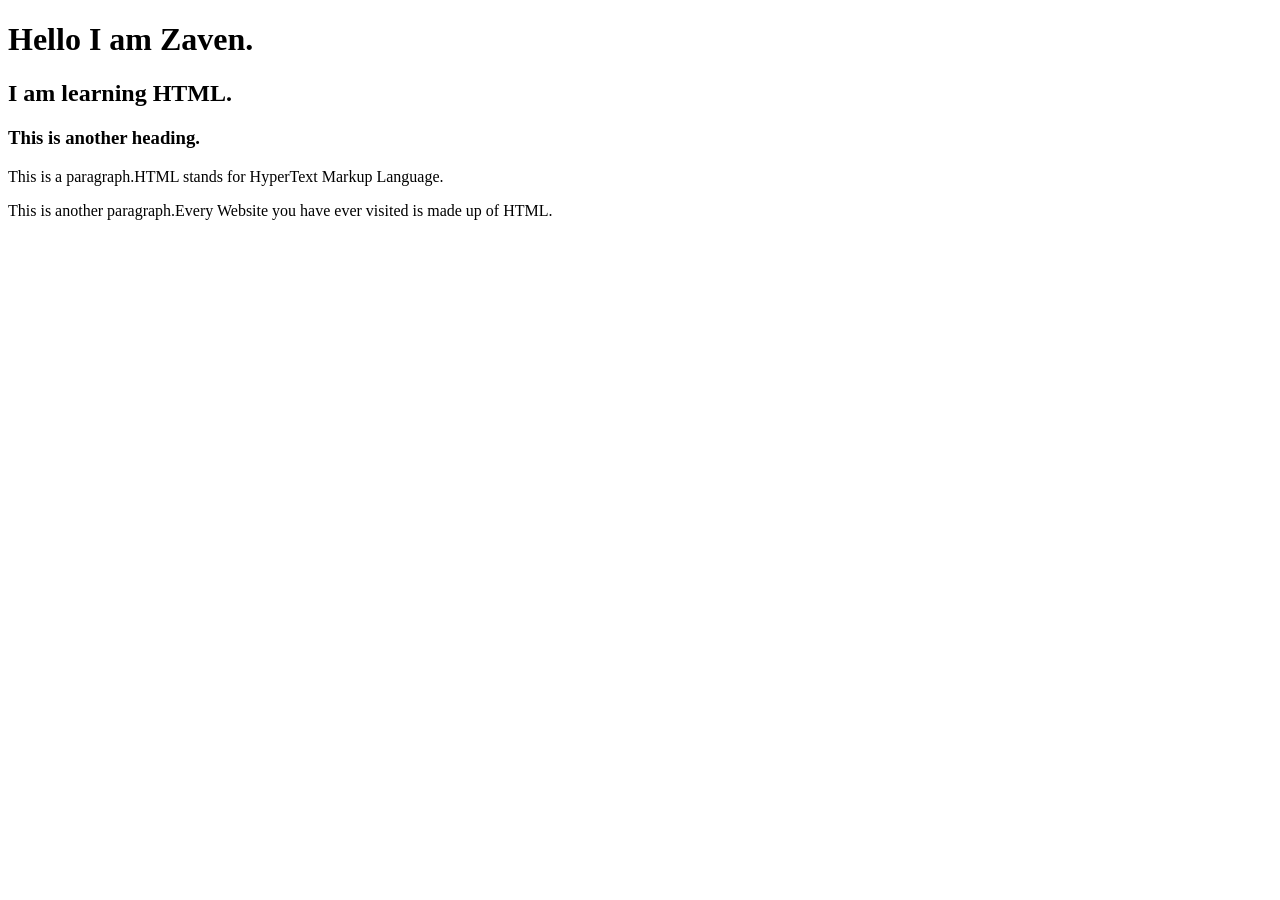
<file: index.html>
<!doctype html>
<html lang="en">
  <head>
    <meta charset="UTF-8" />
    <meta name="viewport" content="width=device-width" , initial-scale="1.0" />
    <title>My First HTML Page</title>
  </head>
  <body>
    <h1>Hello I am Zaven.</h1>
    <h2>I am learning HTML.</h2>
    <h3>This is another heading.</h3>

    <p>This is a paragraph.HTML stands for HyperText Markup Language.</p>

    <p>
      This is another paragraph.Every Website you have ever visited is made up
      of HTML.
    </p>
    <!-- This is a comment -->
    <!-- <p>This a paragraph.I will change this into comment by shortcut.</p> -->
  </body>
</html>
</file>
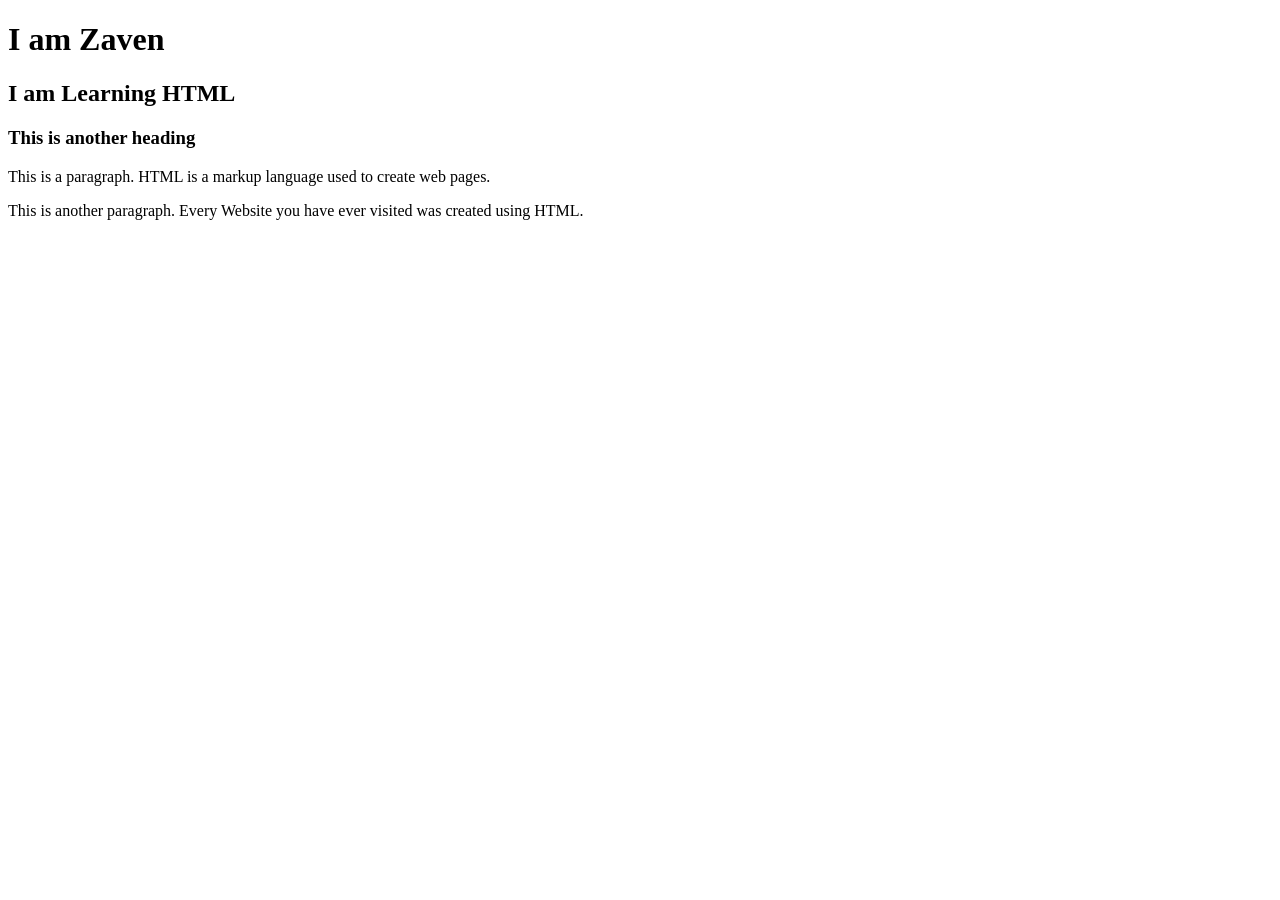
<file: week2-day1/index.html>
<!doctype html>
<html lang="eng">
  <head>
    <meta charset="UTF-8" />
    <meta name="viewport" content="width=device-width,initial-scale=1.0" />
    <title>MY FIRST HTML PAGE</title>
  </head>
  <body>
    <h1>I am Zaven</h1>
    <h2>I am Learning HTML</h2>
    <h3>This is another heading</h3>

      <p>This is a paragraph. HTML is a markup language used to create web pages.</p>

      <p>This is another paragraph. Every Website you have ever visited was created using HTML.</p>
    </body>
  </head>
</html>
</file>
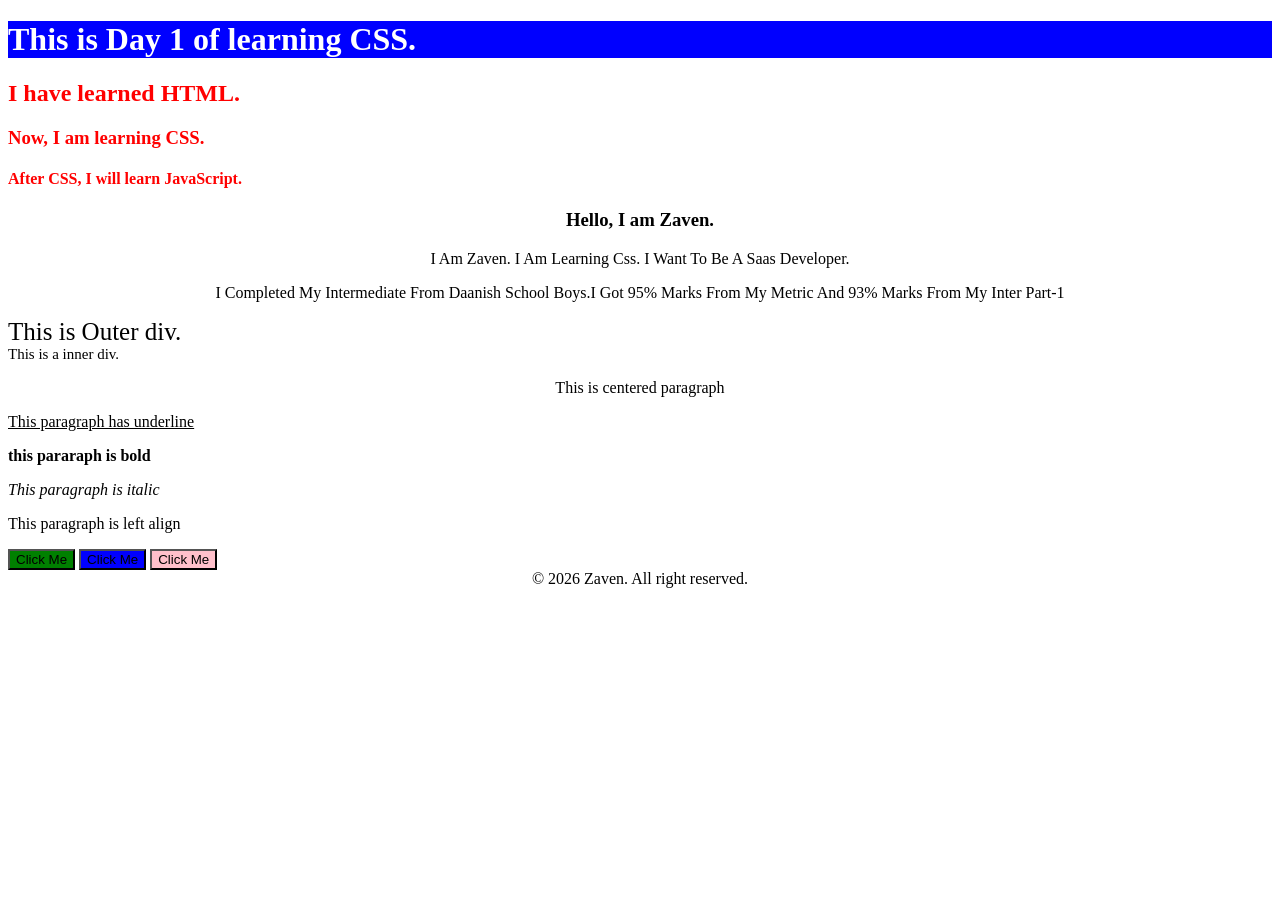
<file: week3-day1/index.html>
<!doctype html>
<html lang="en">
  <meta charset="UTF-8" />
  <meta name="viewport" content="width=device-width, initial-scale=1.0" />
  <title>CSS Practice Day1</title>
  <!-- THIS LINE CONNETS YOUR CSS FILE -->
  <link rel="stylesheet" href="style.css" />
  <!-- USING STYLE TAG FOR BUTTON 2 -->
  <style>
    #btn02 {
      background-color: blue;
    }
  </style>
  <body>
    <header>
      <!-- It's Background will be Blue -->
      <div id="box">
        <h1>This is Day 1 of learning CSS.</h1>
      </div>
      <!-- These headings are in Red -->
      <h2 class="headings">I have learned HTML.</h2>
      <h3 class="headings">Now, I am learning CSS.</h3>
      <h4 class="headings">After CSS, I will learn JavaScript.</h4>
    </header>
    <main>
      <!-- This Heading is aligned center -->
      <h3 id="one">Hello, I am Zaven.</h3>
      <!-- This paragraph is capatalized -->
      <p id="intro">
        i am zaven. i am learning css. i want to be a saas developer.
      </p>
      <!-- This paragraph is styled times new romen -->
      <p id="education">
        I completed my Intermediate from Daanish School Boys.I got 95% marks
        from my metric and 93% marks from my inter part-1
      </p>
      <!-- this div has different fontsize -->
      <div id="outer">
        This is Outer div.
        <div id="inner">This is a inner div.</div>
      </div>
      <p id="center">This is centered paragraph</p>
      <p id="underline">This paragraph has underline</p>
      <p id="bold">this pararaph is bold</p>
      <p id="italic">This paragraph is italic</p>
      <p id="left">This paragraph is left align</p>
      <!-- THIS IS GREEN USING CSS STYLESHEET -->
      <button type="button" id="btn01">Click Me</button>
      <!-- THIS IS BLUE USING <STYLE> TAG -->
      <button type="button" id="btn02">Click Me</button>
      <!-- THIS IS PINK USING INLINE STYLE -->
      <button type="button" id="btn03" style="background-color: pink">
        Click Me
      </button>
    </main>
    <footer>&copy; 2026 Zaven. All right reserved.</footer>
  </body>
</html>
</file>
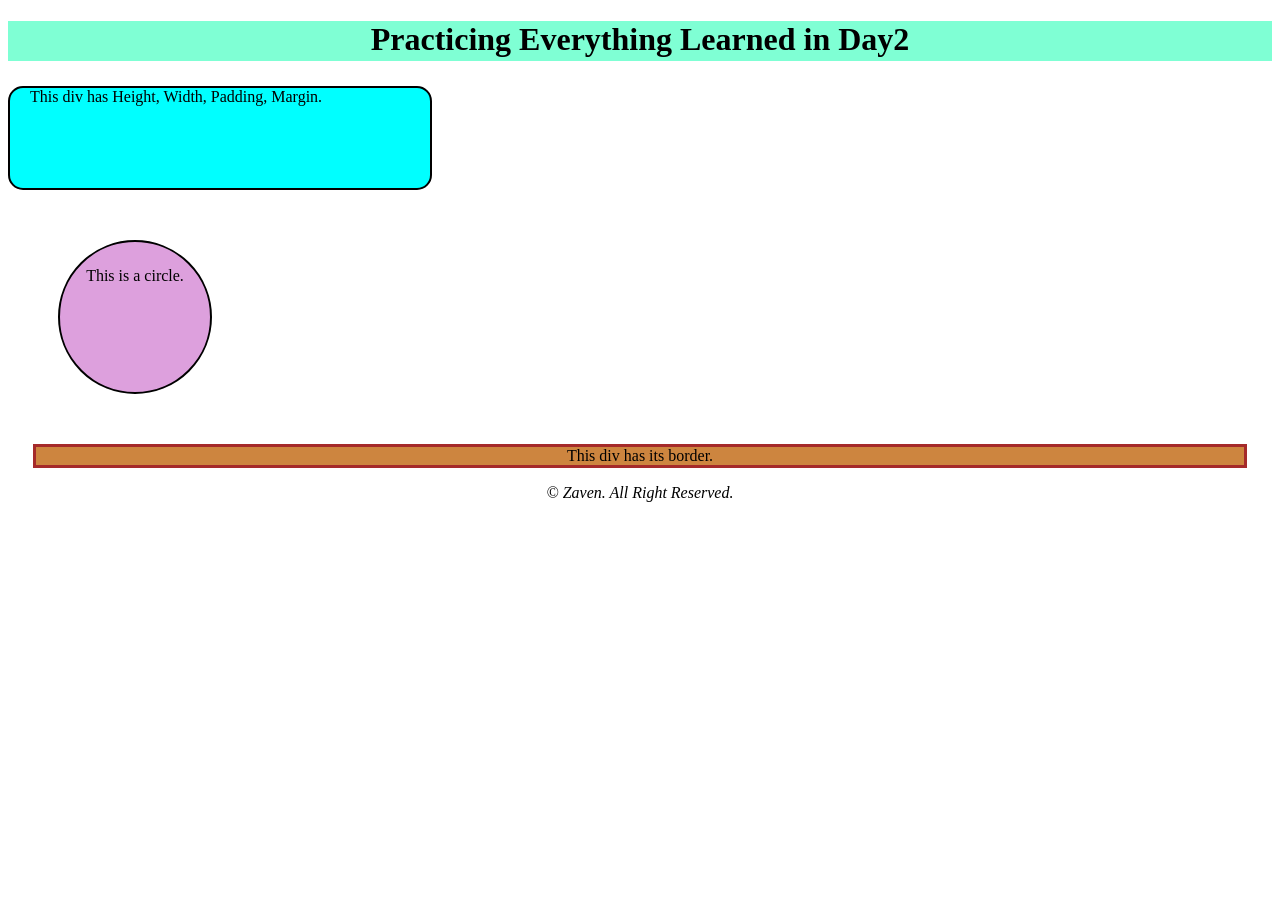
<file: week3-day2/index.html>
<!doctype html>
<html lang="en">
  <head>
    <meta charset="UTF-8" />
    <meta name="viewport" content="width=device-width, initial-scale=1.0" />
    <title>BOX MODEL</title>
    <link rel="stylesheet" href="style.css" />
  </head>
  <body>
    <header>
      <h1 id="heading1">Practicing Everything Learned in Day2</h1>
    </header>
    <main>
      <div id="div1">This div has Height, Width, Padding, Margin.</div>
      <div id="div2">This is a circle.</div>
      <div id="div3">This div has its border.</div>
    </main>
    <body>
      <p id="ftr">&copy; Zaven. All right reserved.</p>
    </body>
  </body>
</html>
</file>
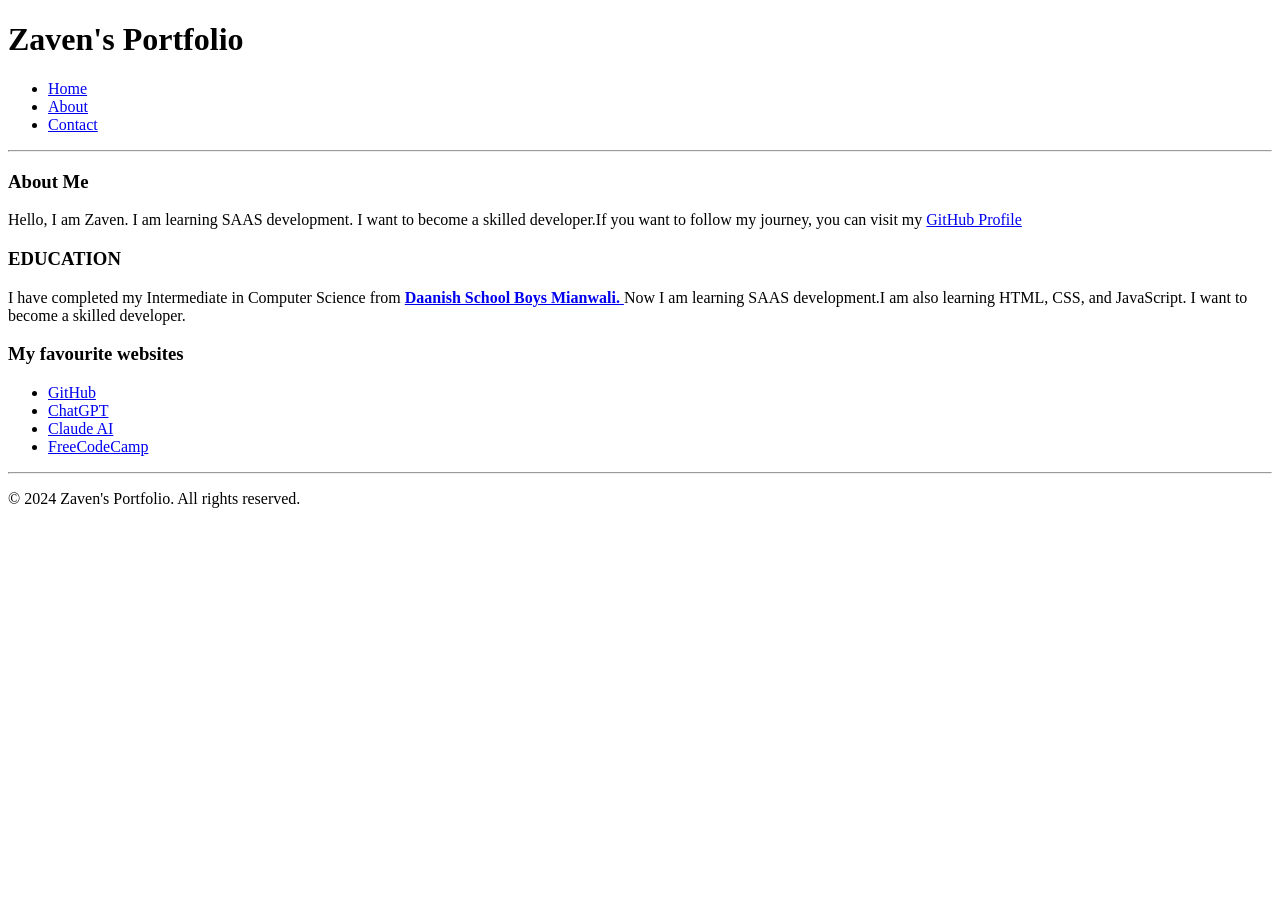
<file: week2-day3/semantic.html>
<!doctype html>
<html lang="en">
  <head>
    <meta charset="UTF-8" />
    <meta name="viewport" content="width=device-width, initial-scale=1.0" />
    <title>Learning Semantic HTML</title>
  </head>

  <body>
    <!-- Top of the page -->
    <header>
      <h1>Zaven's Portfolio</h1>
      <nav>
        <ul>
          <li><a href="#">Home</a></li>
          <li><a href="#">About</a></li>
          <li><a href="#">Contact</a></li>
        </ul>
      </nav>
    </header>
    <hr />
    <!-- Horizontal Rule -->

    <!--Main content of the page -->
    <main>
      <!-- Using Section Tags -->
      <section>
        <h3>About Me</h3>
        <p>
          Hello, I am Zaven. I am learning SAAS development. I want to become a
          skilled developer.If you want to follow my journey, you can visit my <a href="https://github.com/zavenofficials-tech"target=_blank">GitHub Profile</a>
        </p>
      </section>
      <!-- Using Article Tags -->
      <article>
        <h3>EDUCATION</h3>
        <p>
          I have completed my Intermediate in Computer Science from
          <a href="https://www.daanish.edu.pk/" target="_blank">
            <b>Daanish School Boys Mianwali.</b> </a
          >Now I am learning SAAS development.I am also learning HTML, CSS, and
          JavaScript. I want to become a skilled developer.
        </p>
      </article>
      <!-- Using Aside Tags -->
      <aside>
        <h3>My favourite websites</h3>
        <ul>
          <li><a href="https://github.com/" target="_blank">GitHub</a></li>
          <li><a href="https://chatgpt.com/" target="_blank">ChatGPT</a></li>
          <li><a href="https://claude.ai/" target="_blank">Claude AI</a></li>
          <li>
            <a href="https://www.freecodecamp.org/" target="_blank"
              >FreeCodeCamp</a
            >
          </li>
        </ul>
      </aside>
    </main>
    <hr />
    <!-- Horizontal Rule -->
    <!-- Footer of the page -->
    <footer>
      <p>&copy; 2024 Zaven's Portfolio. All rights reserved.</p>
    </footer>
  </body>
</html>
</file>
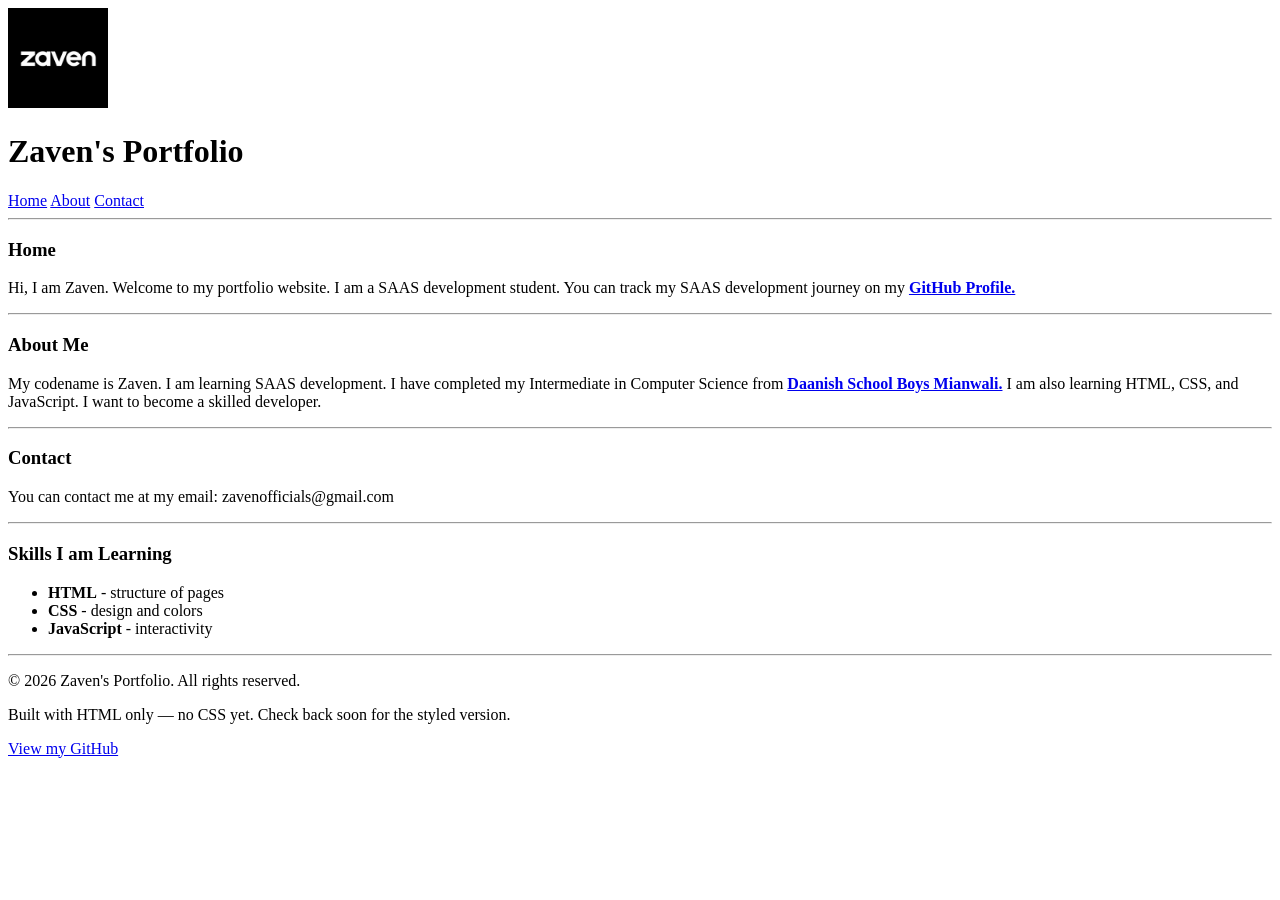
<file: week2-day4/semantic.html>
<!doctype html>
<html lang="en">
  <head>
    <meta charset="UTF-8" />
    <meta name="viewport" content="width=device-width, initial-scale=1.0" />
    <title>Zaven's Portfolio</title>
  </head>
  <body>
    <header>
      <a href="https://github.com/zavenofficials-tech" target="_blank"
        ><img src="zavenimg.jpg" alt="Zaven's Image" width="100"
      /></a>
      <h1>Zaven's Portfolio</h1>
      <nav>
        <a href="#home">Home</a>
        <a href="#about">About</a>
        <a href="#contact">Contact</a>
      </nav>
    </header>
    <hr />
    <!-- Horizontal Rule -->
    <main>
      <section id="home">
        <div class="hero-text">
          <h3>Home</h3>
          <p>
            Hi, I am Zaven. Welcome to my portfolio website. I am a SAAS
            development student. You can track my SAAS development journey on my
            <a href="https://github.com/zavenofficials-tech" target="_blank"
              ><b>GitHub Profile.</b></a
            >
          </p>
        </div>
      </section>
      <hr />
      <!-- Horizontal Rule -->
      <article id="about">
        <h3>About Me</h3>
        <p>
          My codename is Zaven. I am learning SAAS development. I have completed
          my Intermediate in Computer Science from
          <a href="https://www.daanish.edu.pk/" target="_blank"
            ><b>Daanish School Boys Mianwali.</b></a
          >
          I am also learning HTML, CSS, and JavaScript. I want to become a
          skilled developer.
        </p>
      </article>
      <hr />
      <!-- Horizontal Rule -->
      <section id="contact">
        <h3>Contact</h3>
        <p>You can contact me at my email: zavenofficials@gmail.com</p>
      </section>
      <hr />
      <!-- Horizontal Rule -->
      <div>
        <h3>Skills I am Learning</h3>
        <ul>
          <li><strong>HTML</strong> - structure of pages</li>
          <li><strong>CSS</strong> - design and colors</li>
          <li><strong>JavaScript</strong> - interactivity</li>
        </ul>
      </div>
      <hr />
      <!-- Horizontal Rule -->
    </main>
    <footer>
      <p>&copy; 2026 Zaven's Portfolio. All rights reserved.</p>
      <p>
        Built with HTML only — no CSS yet. Check back soon for the styled
        version.
      </p>
      <a href="https://github.com/zavenofficials-tech" target="_blank">
        View my GitHub
      </a>
    </footer>
  </body>
</html>
</file>
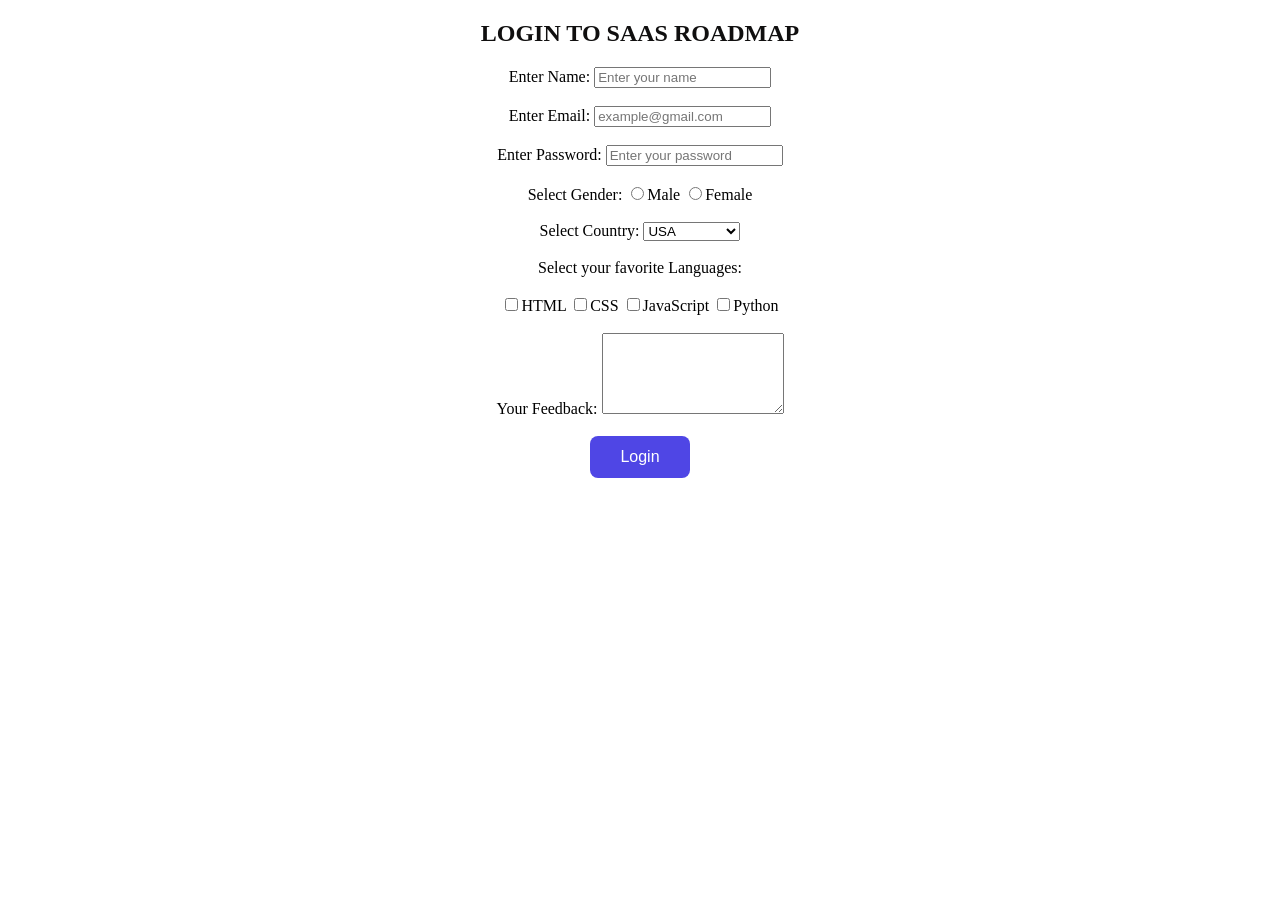
<file: week2-day5/login.html>
<!doctype html>
<html lang="en">
  <head>
    <meta charset="UTF-8" />
    <meta name="viewport" content="width=device=width, initial-scale=1.0" />
    <title>Login Page</title>
  </head>
  <body>
    <header>
      <h2 align="center" style="color: rgb(16, 15, 15)">
        LOGIN TO SAAS ROADMAP
      </h2>
    </header>
    <main>
      <form action="roadmap.html">
        <center>
          <!-- Text input -->
          <label for="name" align="center" style="color: black"
            >Enter Name:</label
          >
          <input
            type="text"
            id="name"
            placeholder="Enter your name"
            required
            align="center"
          />
          <br /><br />
          <!-- Email input -->
          <label for="email" style="color: black">Enter Email:</label>
          <input
            type="email"
            id="email"
            placeholder="example@gmail.com"
            required
          />
          <br /><br />
          <!-- Password input -->
          <label for="password" style="color: black">Enter Password:</label>
          <input
            type="password"
            id="password"
            placeholder="Enter your password"
            required
          />
          <br /><br />
          <!-- Radio button -->
          <label for="gender" style="color: black">Select Gender:</label>
          <input
            type="radio"
            id="male"
            name="gender"
            value="male"
            required
          /><label for="male" style="color: black">Male</label>
          <input
            type="radio"
            id="female"
            name="gender"
            value="female"
            required
          /><label for="female" style="color: black">Female</label> <br /><br />
          <!-- Dropdown -->
          <label for="country" style="color: black">Select Country:</label>
          <select id="country" name="country" required>
            <option value="USA">USA</option>
            <option value="Pakistan">Pakistan</option>
            <option value="Canada">Canada</option>
            <option value="India">India</option>
            <option value="South Korea">South Korea</option>
            <option value="Russia">Russia</option>
          </select>
          <br /><br />
          <!-- checkbox -->
          <label for="Languages" style="color: black"
            >Select your favorite Languages:</label
          >
          <br /><br />
          <input
            type="checkbox"
            value="html"
            name="languages"
            id="html"
          /><label for="html" style="color: black">HTML</label>
          <input type="checkbox" value="css" name="languages" id="css" /><label
            for="css"
            style="color: black"
            >CSS</label
          >
          <input
            type="checkbox"
            value="javascript"
            name="languages"
            id="javascript"
          /><label for="javascript" style="color: black">JavaScript</label>
          <input
            type="checkbox"
            value="python"
            name="languages"
            id="python"
          /><label for="python" style="color: black">Python</label> <br /><br />
          <!-- Big text area -->
          <label for="message">Your Feedback:</label>
          <textarea
            id="message"
            rows="5"
            placeholder="Write your feedback here"
            required
          >
          </textarea>
          <br /><br />
          <!-- Login button -->
          <button
            type="submit"
            style="
              background-color: #4f46e5;
              color: white;
              padding: 12px 30px;
              border: none;
              border-radius: 8px;
              font-size: 16px;
              cursor: pointer;
            "
          >
            Login
          </button>
        </center>
      </form>
    </main>
  </body>
</html>
</file>
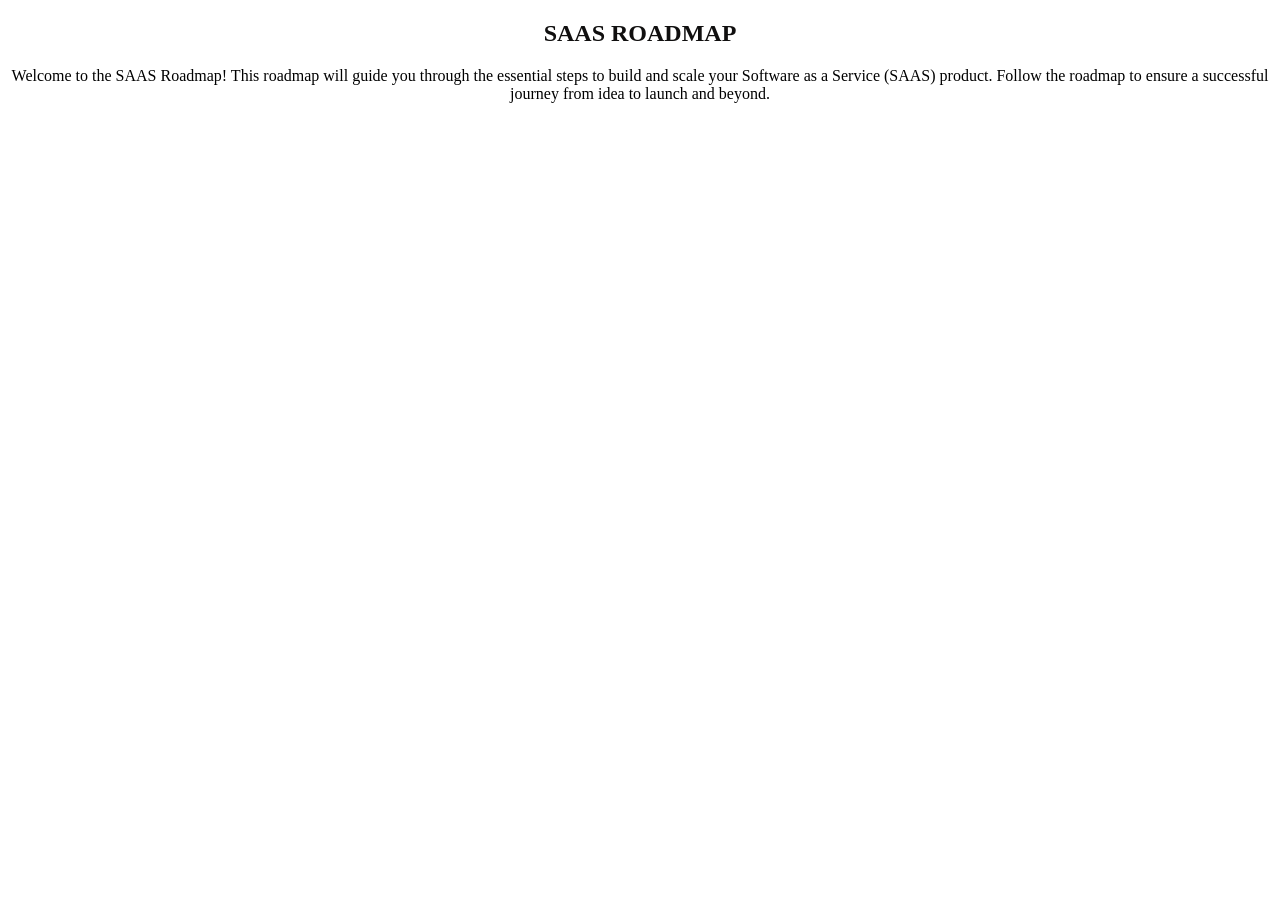
<file: week2-day5/roadmap.html>
<!doctype html>
<html lang="en">
  <head>
    <meta charset="UTF-8" />
    <meta name="viewport" content="width=device-width, initial-scale=1.0" />
    <title>Document</title>
  </head>
  <body>
    <header>
      <h2 align="center" style="color: rgb(16, 15, 15)">SAAS ROADMAP</h2>
    </header>
    <main>
      <p align="center" style="color: black">
        Welcome to the SAAS Roadmap! This roadmap will guide you through the
        essential steps to build and scale your Software as a Service (SAAS)
        product. Follow the roadmap to ensure a successful journey from idea to
        launch and beyond.
      </p>
    </main>
  </body>
</html>
</file>
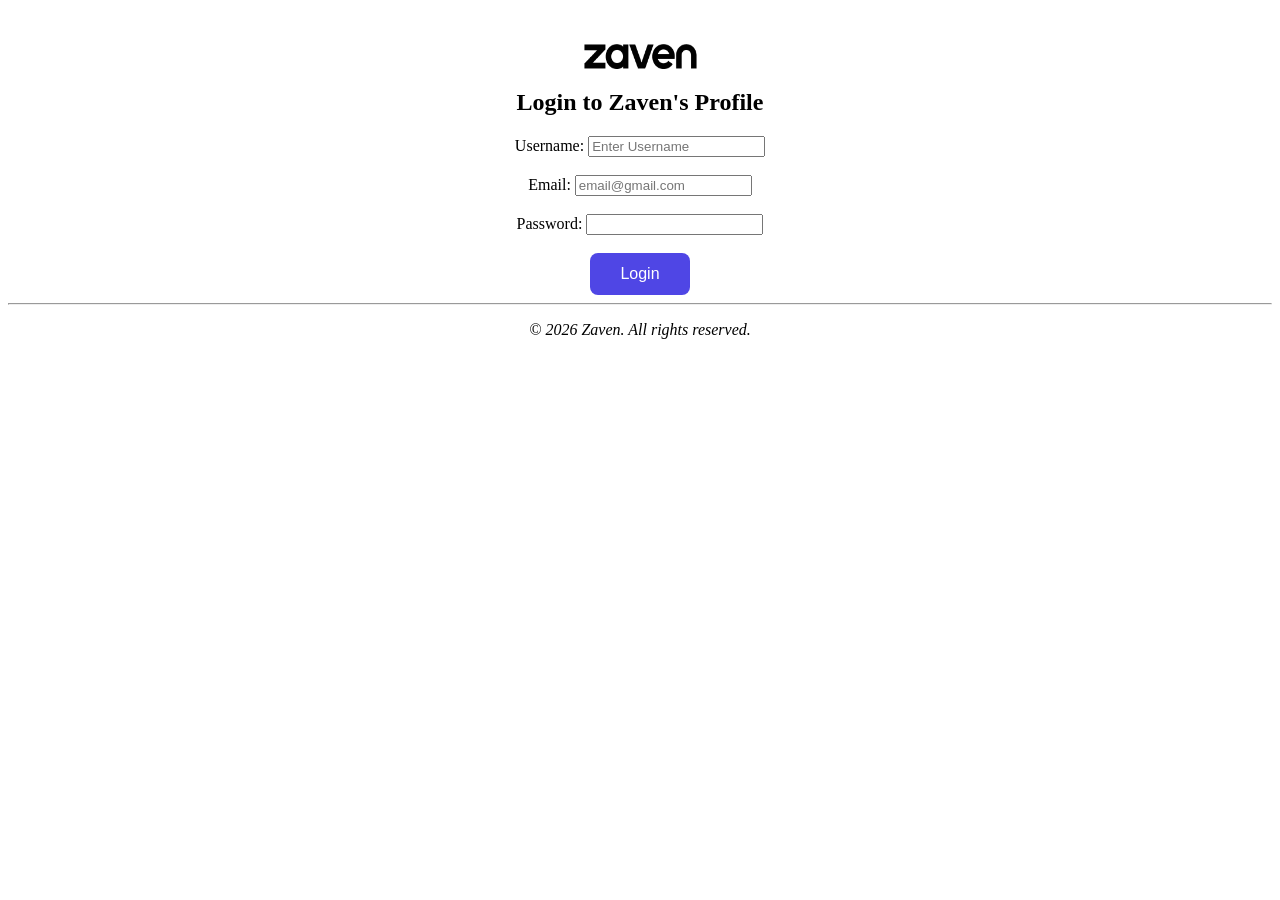
<file: week2-day6/login.html>
<!doctype html>
<html lang="en">
  <head>
    <meta charset="UTF-8" />
    <meta name="viewport" content="width=device-width, initial-scale=1.0" />
    <title>Login Page</title>
  </head>
  <body>
    <header>
      <center>
        <br />
        <br />
        <img
          src="z.png"
          alt="Zaven's Profile"
          width="150"
          height="25"
          align="center"
        />
      </center>
      <h2 align="center" style="color: black">
        <strong>Login to Zaven's Profile</strong>
      </h2>
    </header>
    <main>
      <form ation="profile.html">
        <center>
          <!-- Text Input -->
          <label for="name" style="color: black">Username:</label>
          <input type="text" id="name" placeholder="Enter Username" required />
          <br /><br />
          <!-- Email Input -->
          <label for="email" style="color: black">Email:</label>
          <input
            type="email"
            id="email"
            placeholder="email@gmail.com"
            required
          />
          <br /><br />
          <!-- Password Input -->
          <label for="password" style="color: black" required>Password:</label>
          <input type="password" style="color: black" required />
          <br /><br />
          <!-- Login Button -->
          <button
            type="submit"
            style="
              background-color: #4f46e5;
              color: white;
              padding: 12px 30px;
              border: none;
              border-radius: 8px;
              font-size: 16px;
              cursor: pointer;
            "
          >
            Login
          </button>
        </center>
      </form>
    </main>
    <hr />
    <footer>
      <center>
        <p><i>&copy; 2026 Zaven. All rights reserved.</i></p>
      </center>
    </footer>
  </body>
</html>
</file>
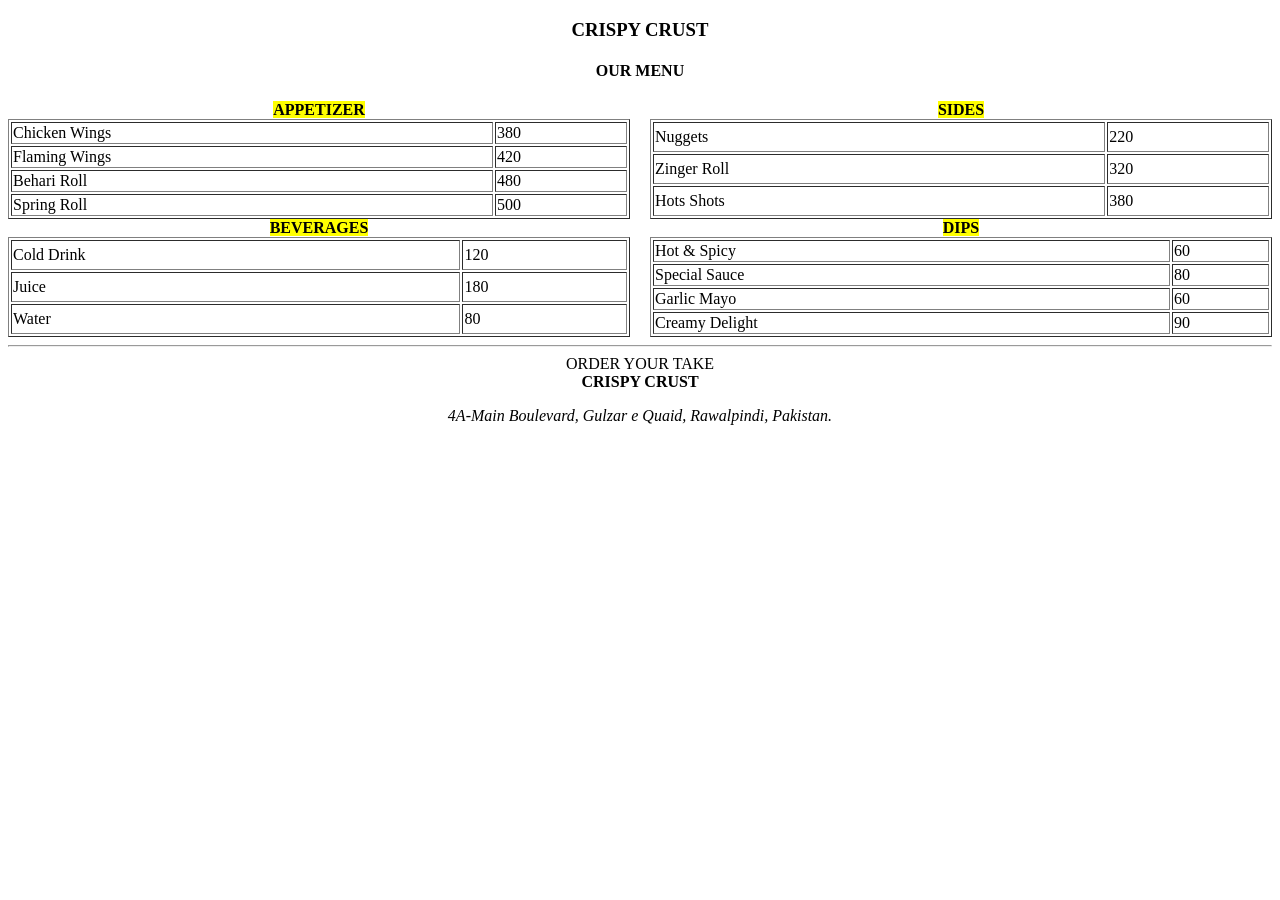
<file: week2-project1/menu.html>
<!doctype html>
<html lang="en">
  <head>
    <meta charset="UTF-8" />
    <meta name="viewport" content="width=device-width, initial-scale=1.0" />
    <title>Resturant Menu</title>
  </head>
  <body>
    <header>
      <center>
        <h3>CRISPY CRUST</h3>
        <h4>OUR MENU</h4>
      </center>
    </header>
    <main>
      <center>
        <div style="display: flex; gap: 20px">
          <table border="1" style="flex: 1">
            <caption>
              <strong><mark>APPETIZER</mark></strong>
            </caption>
            <tr>
              <td>Chicken Wings</td>
              <td>380</td>
            </tr>
            <tr>
              <td>Flaming Wings</td>
              <td>420</td>
            </tr>
            <tr>
              <td>Behari Roll</td>
              <td>480</td>
            </tr>
            <tr>
              <td>Spring Roll</td>
              <td>500</td>
            </tr>
          </table>
          <table border="1" style="flex: 1">
            <caption>
              <strong> <mark>SIDES</mark></strong>
            </caption>
            <tr>
              <td>Nuggets</td>
              <td>220</td>
            </tr>
            <tr>
              <td>Zinger Roll</td>
              <td>320</td>
            </tr>
            <tr>
              <td>Hots Shots</td>
              <td>380</td>
            </tr>
          </table>
        </div>
        <div style="display: flex; gap: 20px">
          <table border="1" style="flex: 1">
            <caption>
              <strong>
                <mark> BEVERAGES </mark>
              </strong>
            </caption>
            <tr>
              <td>Cold Drink</td>
              <td>120</td>
            </tr>
            <tr>
              <td>Juice</td>
              <td>180</td>
            </tr>
            <tr>
              <td>Water</td>
              <td>80</td>
            </tr>
          </table>
          <table border="1" style="flex: 1">
            <caption>
              <strong>
                <mark>DIPS</mark>
              </strong>
            </caption>
            <tr>
              <td>Hot & Spicy</td>
              <td>60</td>
            </tr>
            <tr>
              <td>Special Sauce</td>
              <td>80</td>
            </tr>
            <tr>
              <td>Garlic Mayo</td>
              <td>60</td>
            </tr>
            <tr>
              <td>Creamy Delight</td>
              <td>90</td>
            </tr>
          </table>
        </div>
      </center>
    </main>
    <hr />
    <footer>
      <center>
        ORDER YOUR TAKE
        <br />
        <strong>CRISPY CRUST</strong>
        <p>
          <i>4A-Main Boulevard, Gulzar e Quaid, Rawalpindi, Pakistan.</i>
        </p>
      </center>
    </footer>
  </body>
</html>
</file>
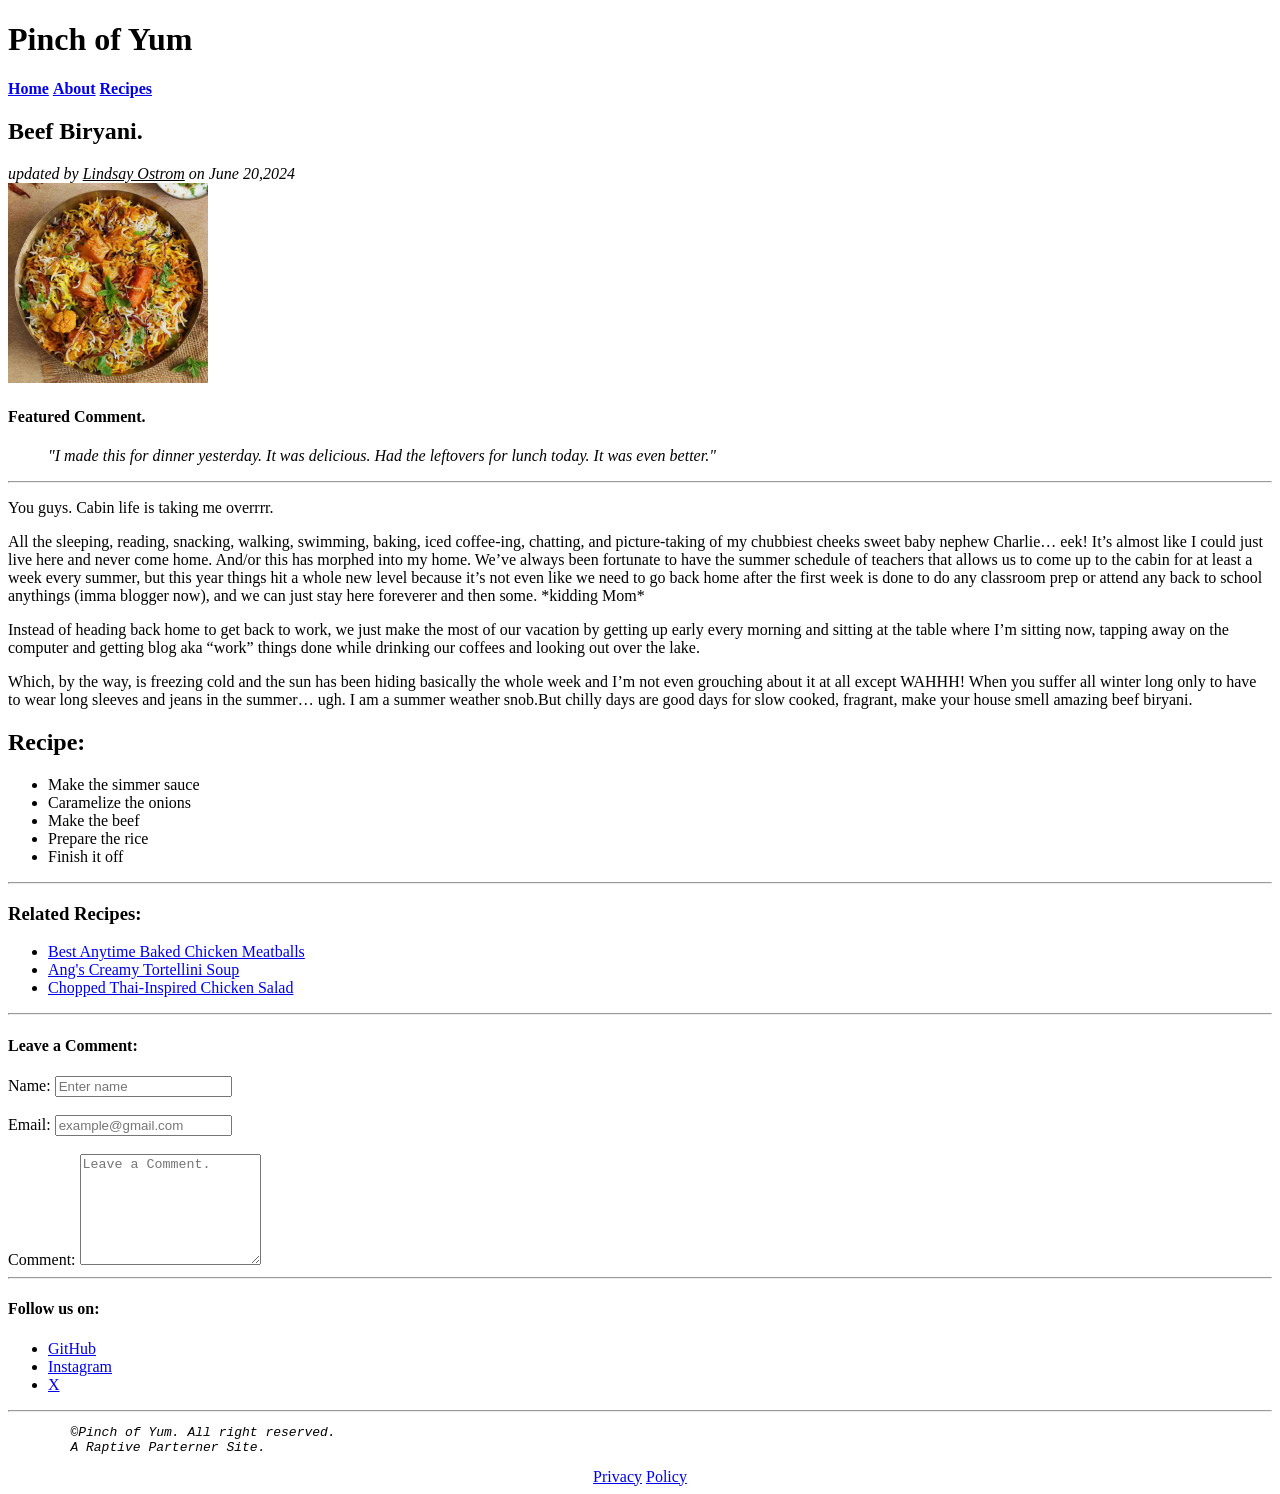
<file: week2-project2/blog.html>
<!doctype html>
<html lang="en">
  <head>
    <meta charset="UTF-8" />
    <meta name="viewport" content="width-device-width, initial-scale=1.0" />
    <title>BLOG PAGE</title>
  </head>
  <body>
    <header>
      <h1>Pinch of Yum</h1>
      <nav>
        <a href="#home"><b>Home</b></a>
        <a href="#about"><b>About</b></a>
        <a href="#recipes"><b>Recipes</b></a>
      </nav>
    </header>
    <main>
      <article>
        <h2><strong>Beef Biryani.</strong></h2>
        <i
          >updated by <u>Lindsay Ostrom</u> on
          <time timedate="2024-06-20">June 20,2024</time></i
        >
        <br />
        <img src="biryani.jpg" alt="Biryani Image" width="200" />
        <h4>Featured Comment.</h4>
        <p>
          <i
            ><blockquote>
              "I made this for dinner yesterday. It was delicious. Had the
              leftovers for lunch today. It was even better."
            </blockquote></i
          >
          <hr />
        </p>
        <p>You guys. Cabin life is taking me overrrr.</p>
        <p>
          All the sleeping, reading, snacking, walking, swimming, baking, iced
          coffee-ing, chatting, and picture-taking of my chubbiest cheeks sweet
          baby nephew Charlie… eek! It’s almost like I could just live here and
          never come home. And/or this has morphed into my home. We’ve always
          been fortunate to have the summer schedule of teachers that allows us
          to come up to the cabin for at least a week every summer, but this
          year things hit a whole new level because it’s not even like we need
          to go back home after the first week is done to do any classroom prep
          or attend any back to school anythings (imma blogger now), and we can
          just stay here foreverer and then some. *kidding Mom*
        </p>
        <p>
          Instead of heading back home to get back to work, we just make the
          most of our vacation by getting up early every morning and sitting at
          the table where I’m sitting now, tapping away on the computer and
          getting blog aka “work” things done while drinking our coffees and
          looking out over the lake.
        </p>
        <p>
          Which, by the way, is freezing cold and the sun has been hiding
          basically the whole week and I’m not even grouching about it at all
          except WAHHH! When you suffer all winter long only to have to wear
          long sleeves and jeans in the summer… ugh. I am a summer weather
          snob.But chilly days are good days for slow cooked, fragrant, make
          your house smell amazing beef biryani.
        </p>
      </article>
      <section>
          <h2>Recipe:</h2>
          <ul>
            <li>Make the simmer sauce</li>
            <li>Caramelize the onions</li>
            <li>Make the beef</li>
            <li>Prepare the rice</li>
            <li>Finish it off</li>
          </ul>
        </section>
        <hr />
        <aside id="recipes">
          <h3>Related Recipes:</h3>
        <ul>
          <li><a href="#">Best Anytime Baked Chicken Meatballs</a></li>
          <li><a href="#">Ang's Creamy Tortellini Soup</a></li>
          <li><a href="#">Chopped Thai-Inspired Chicken Salad</a></li>
        </ul>
        </aside>
        <hr />
        <h4>Leave a Comment:</h4>
        <form>
        <label for="name">Name:</label>
        <input type="text" id="name" placeholder="Enter name" />
        <br />
        <br />
        <label for="email">Email:</label>
        <input type="email" id="email" placeholder="example@gmail.com" />
        <br />
        <br />
        <label for="message">Comment:</label>
        <textarea id="message" rows="7" placeholder="Leave a Comment."></textarea>
        </form>
        <hr />
        <aside>
          <h4>Follow us on:</h4>
          <ul>
            <li><a href="https://github.com/zavenofficials-tech" target="_blank">GitHub</a></li>
            <li><a href="https://www.instagram.com/zaven.officials/?hl=en" target="_blank">Instagram</a></li>
            <li><a href="https://x.com/zavenofficials" target="_blank">X</a></li>
          </ul>
        </aside>
    </main>
    <hr />
    <footer>
      <i>
        <pre>
        &copy;Pinch of Yum. All right reserved.
        A Raptive Parterner Site.</pre
        >
      </i>
    </footer>
    <center>
    <a href="#">Privacy</a>
    <a href="#">Policy</a>
    </center>
  </body>
</html>
</file>
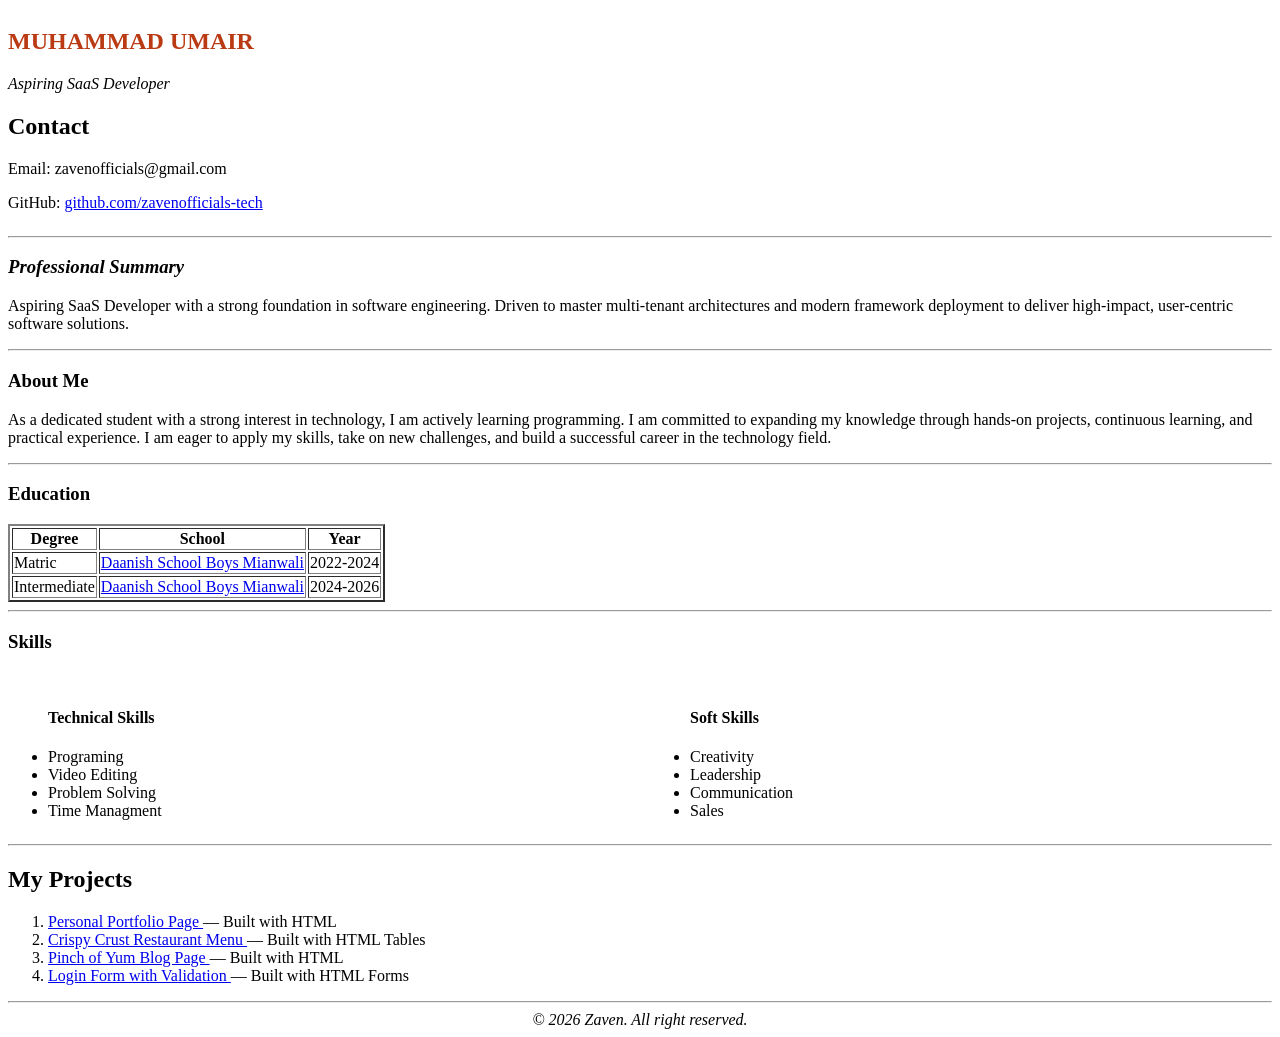
<file: week2-project3/cv.html>
<!doctype html>
<html lang="en">
  <head>
    <meta charset="UTF-8" />
    <meta name="viewport" content="width=device-width, initial-scale=1.0" />
    <title>Personal CV</title>
  </head>
  <body>
    <div style="display: flex; gap: 20px">
      <header>
        <section style="flex: 1">
          <h1 style="color: #ba3a13">MUHAMMAD UMAIR</h1>
          <i>Aspiring SaaS Developer</i>
        </section>
        <section style="flex: 1">
          <h2>Contact</h2>
          <p>Email: zavenofficials@gmail.com</p>
          <p>
            GitHub:
            <a href="https://github.com/zavenofficials-tech" target="_blank">
              github.com/zavenofficials-tech
            </a>
          </p>
        </section>
      </header>
    </div>
    <hr />
    <main>
      <section>
        <div class="herotext">
          <h3><i> Professional Summary </i></h3>
          <p>
            Aspiring SaaS Developer with a strong foundation in software
            engineering. Driven to master multi-tenant architectures and modern
            framework deployment to deliver high-impact, user-centric software
            solutions.
          </p>
        </div>
      </section>
      <hr />
      <section>
        <h3>About Me</h3>
        <p>
          As a dedicated student with a strong interest in technology, I am
          actively learning programming. I am committed to expanding my
          knowledge through hands-on projects, continuous learning, and
          practical experience. I am eager to apply my skills, take on new
          challenges, and build a successful career in the technology field.
        </p>
      </section>
      <hr />
      <section>
        <h3>Education</h3>
        <table border="2">
          <thead>
            <tr>
              <th>Degree</th>
              <th>School</th>
              <th>Year</th>
            </tr>
          </thead>
          <tbody>
            <tr>
              <td>Matric</td>
              <td>
                <a href="https://www.daanish.edu.pk/" target="_blank"
                  >Daanish School Boys Mianwali</a
                >
              </td>
              <td>2022-2024</td>
            </tr>
            <tr>
              <td>Intermediate</td>
              <td>
                <a href="https://www.daanish.edu.pk/" target="_blank"
                  >Daanish School Boys Mianwali</a
                >
              </td>
              <td>2024-2026</td>
            </tr>
          </tbody>
        </table>
      </section>
      <hr />
      <section>
        <h3>Skills</h3>
        <div style="display: flex; gap: 20px">
          <ul style="flex: 1">
            <h4>Technical Skills</h4>
            <li>Programing</li>
            <li>Video Editing</li>
            <li>Problem Solving</li>
            <li>Time Managment</li>
          </ul>
          <ul style="flex: 1">
            <h4>Soft Skills</h4>
            <li>Creativity</li>
            <li>Leadership</li>
            <li>Communication</li>
            <li>Sales</li>
          </ul>
        </div>
      </section>
      <hr />
      <section id="projects">
        <h2>My Projects</h2>

        <ol>
          <li>
            <a
              href="https://zavenofficials-tech.github.io/100-days-of-SAAS-/week2-day4/semantic.html"
              target="_blank"
            >
              Personal Portfolio Page
            </a>
            — Built with HTML
          </li>

          <li>
            <a
              href="https://zavenofficials-tech.github.io/100-days-of-SAAS-/week2-project1/menu.html"
              target="_blank"
            >
              Crispy Crust Restaurant Menu
            </a>
            — Built with HTML Tables
          </li>

          <li>
            <a
              href="https://zavenofficials-tech.github.io/100-days-of-SAAS-/week2-project2/blog.html"
              target="_blank"
            >
              Pinch of Yum Blog Page
            </a>
            — Built with HTML
          </li>

          <li>
            <a
              href="https://zavenofficials-tech.github.io/100-days-of-SAAS-/week2-day5/login.html"
              target="_blank"
            >
              Login Form with Validation
            </a>
            — Built with HTML Forms
          </li>
        </ol>
      </section>
    </main>
    <hr />
    <footer>
      <center>
        <i>&copy; 2026 Zaven. All right reserved.</i>
      </center>
    </footer>
  </body>
</html>
</file>
<file: week3-day1/style.css>
/* STYLE DIV */
#box {
  background-color: blue;
  color: white;
}
/* STYLE ALL HEADING USING CLASS SELECTOR */
.headings {
  color: red;
}
/* STYLE BUTTON USING ID SELECTOR */
#btn01 {
  background-color: green;
}
footer,
#one {
  text-align: center;
}

#intro {
  text-transform: capitalize;
  text-align: center;
}

#education {
  font-family: "Times New Roman", Times, serif;
  text-align: center;
  text-transform: capitalize;
}

#outer {
  font-size: 25px;
}
#inner {
  font-size: 15px;
}
#center {
  text-align: center;
}
#underline {
  text-decoration: underline;
}
#bold {
  font-weight: bold;
}
#italic {
  font-style: italic;
}
#left {
  text-align: left;
}
</file>
<file: week3-day2/style.css>
#heading1 {
  height: 40px;
  background-color: aquamarine;
  text-align: center;
}
#div1 {
  height: 100px;
  width: 400px;
  padding-left: 20px;
  border-width: 2px;
  border-style: solid;
  border-color: black;
  background-color: cyan;
  margin-top: 25px;
  margin-bottom: 25px;
  border-radius: 15px;
}
#div2 {
  height: 100px;
  width: 100px;
  text-align: center;
  border: 2px solid black;
  background-color: plum;
  border-radius: 50%;
  padding: 25px 25px 25px 25px;
  margin: 50px 50px 50px 50px;
}
#ftr {
  text-align: center;
  font-style: italic;
  text-transform: capitalize;
}
#div3 {
  background-color: peru;
  border: 3px solid brown;
  text-align: center;
  margin: 0px 25px 0px 25px;
}
h3 {
  text-align: center;
  font-family: "Courier New", Courier, monospace;
  background-color: plum;
  margin: 20px 50px 20px 50px;
  color: rgb(251, 245, 237);
}
</file>
